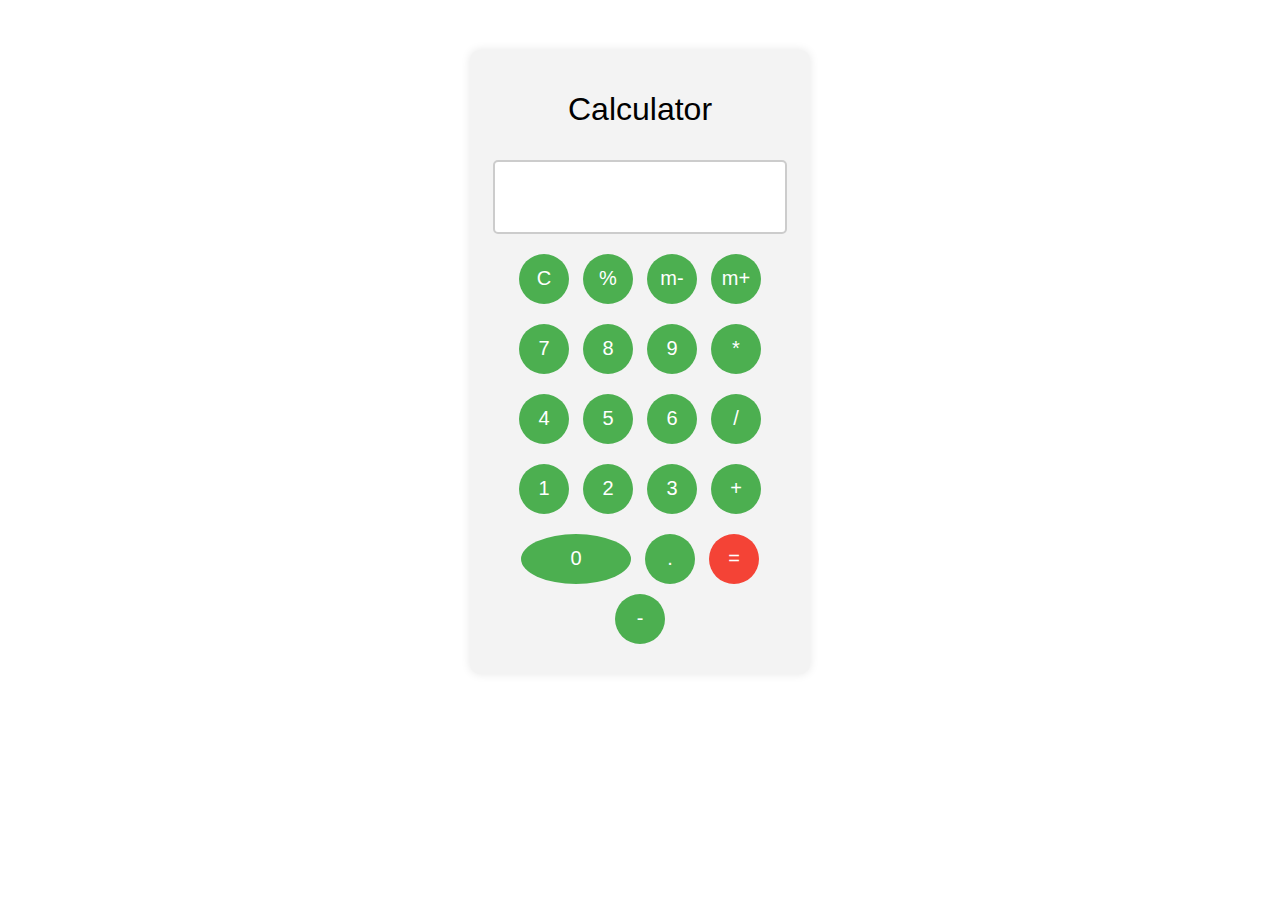
<file: index.html>
<!DOCTYPE html>
<html lang="en">
<head>
    <meta charset="UTF-8">
    <meta name="viewport" content="width=device-width, initial-scale=1.0">
    <title>Calculator</title>
    <link rel="stylesheet" href="style.css">
</head>
<body>
    <div class="calculator">
        <h1 class="heading">Calculator</h1>
        <input type="text" class="input" readonly>
        <div class="buttons">
            <div class="row">
                <button class="button clear">C</button>
                <button class="button">%</button>
                <button class="button">m-</button>
                <button class="button">m+</button>
            </div>
            <div class="row">
                <button class="button">7</button>
                <button class="button">8</button>
                <button class="button">9</button>
                <button class="button operator">*</button>
            </div>
            <div class="row">
                <button class="button">4</button>
                <button class="button">5</button>
                <button class="button">6</button>
                <button class="button operator">/</button>
            </div>
            <div class="row">
                <button class="button">1</button>
                <button class="button">2</button>
                <button class="button">3</button>
                <button class="button operator">+</button>
            </div>
            <div class="row">
                <button class="button zero">0</button>
                <button class="button">.</button>
                <button class="button operator equal">=</button>
                <button class="button operator">-</button>
            </div>
        </div>
    </div>
    <script src="script.js"></script>
</body>
</html>
</file>
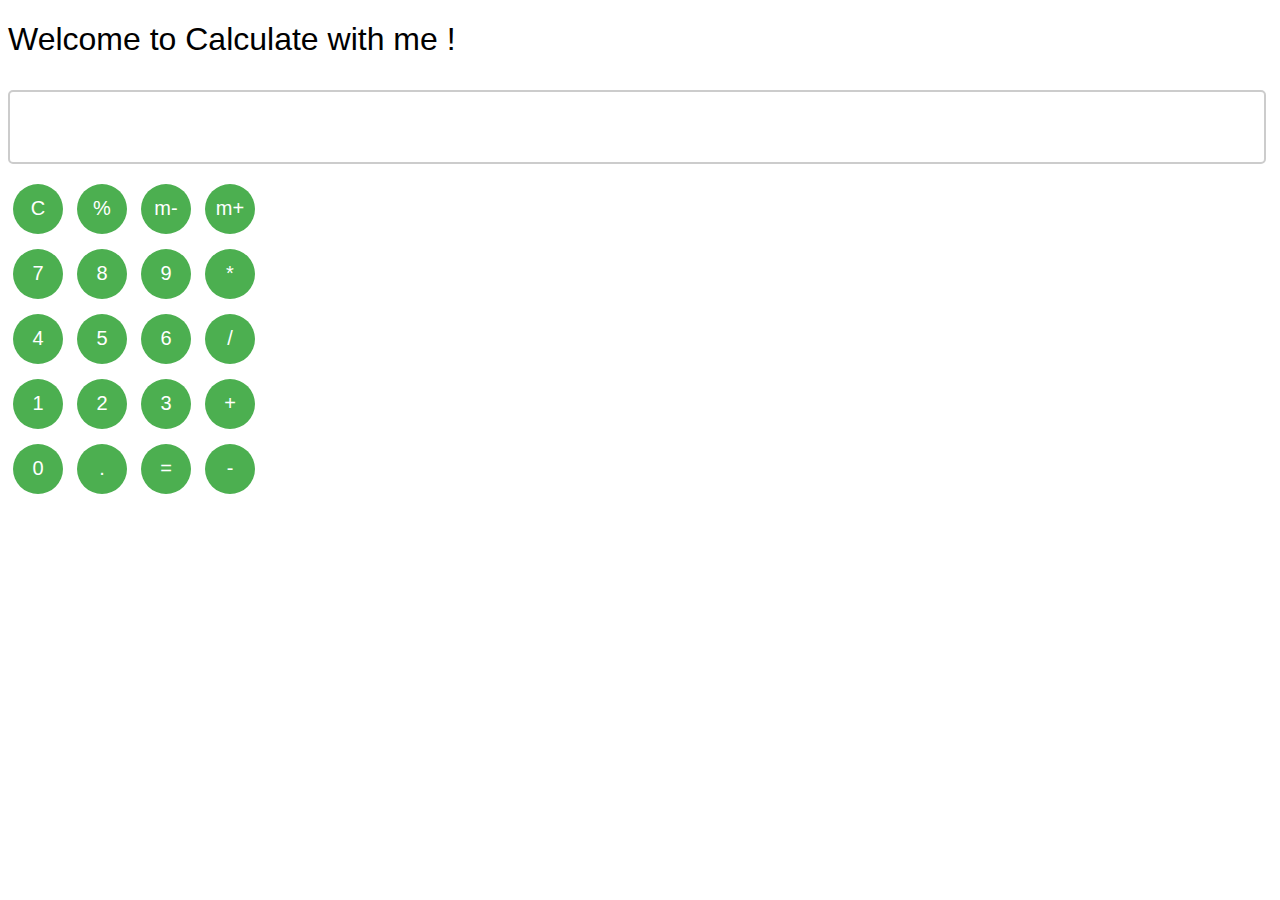
<file: calculator.html>
<!DOCTYPE html>
<html lang="en">
<head>
    <meta charset="UTF-8">
    <meta name="viewport" content="width=device-width, initial-scale=1.0">
    <title>Document</title>
    <link rel="stylesheet"href="style.css">
    <link rel="stylesheet"href="script.js">
</head>
<body>
    <h1 class="heading">Welcome to Calculate with me !</h1>
    <div class="container">
        <div >
            <input type="text" class="input">
        </div>
        <div class="row">
            <button class="button">C</button>
            <button class="button">%</button>
            <button class="button">m-</button>
            <button class="button">m+</button>
            
        </div>
        <div class="row">
            <button class="button">7</button>
            <button class="button">8</button>
            <button class="button">9</button>
            <button class="button">*</button>
            
        </div>
        <div class="row">
            <button class="button">4</button>
            <button class="button">5</button>
            <button class="button">6</button>
            <button class="button">/</button>
            
        </div>
        <div class="row">
            <button class="button">1</button>
            <button class="button">2</button>
            <button class="button">3</button>
            <button class="button">+</button>
            
        </div>
        <div class="row">
            <button class="button">0</button>
            <button class="button">.</button>
            <button class="button">=</button>
            <button class="button">-</button>
            
        </div>
    </div>
    <script src="script.js"></script>
</body>
</html>
</file>
<file: style.css>
/* Your CSS styles */

.calculator {
    text-align: center;
    margin: 50px auto;
    width: 300px;
    border-radius: 10px;
    padding: 20px;
    background-color: #f3f3f3;
    box-shadow: 0 0 10px rgba(0, 0, 0, 0.1);
}

.heading {
    font-family: 'Roboto', sans-serif;
    font-weight: normal;
}

.input {
    border: 2px solid #ccc;
    font-size: 25px;
    height: 60px;
    width: calc(100% - 20px);
    margin: 10px auto;
    padding: 5px;
    border-radius: 5px;
}

.buttons {
    display: flex;
    flex-direction: column;
    align-items: center;
}

.row {
    margin: 5px 0;
}

.button {
    height: 50px;
    width: 50px;
    margin: 5px;
    border: none;
    border-radius: 50%;
    cursor: pointer;
    background-color: #4CAF50;
    color: white;
    font-size: 20px;
    transition: all 0.3s ease;
}

.button:hover {
    background-color: #45a049;
}

.equal {
    background-color: #f44336;
}

.equal:hover {
    background-color: #d32f2f;
}

.zero {
    width: 110px;
}
</file>
